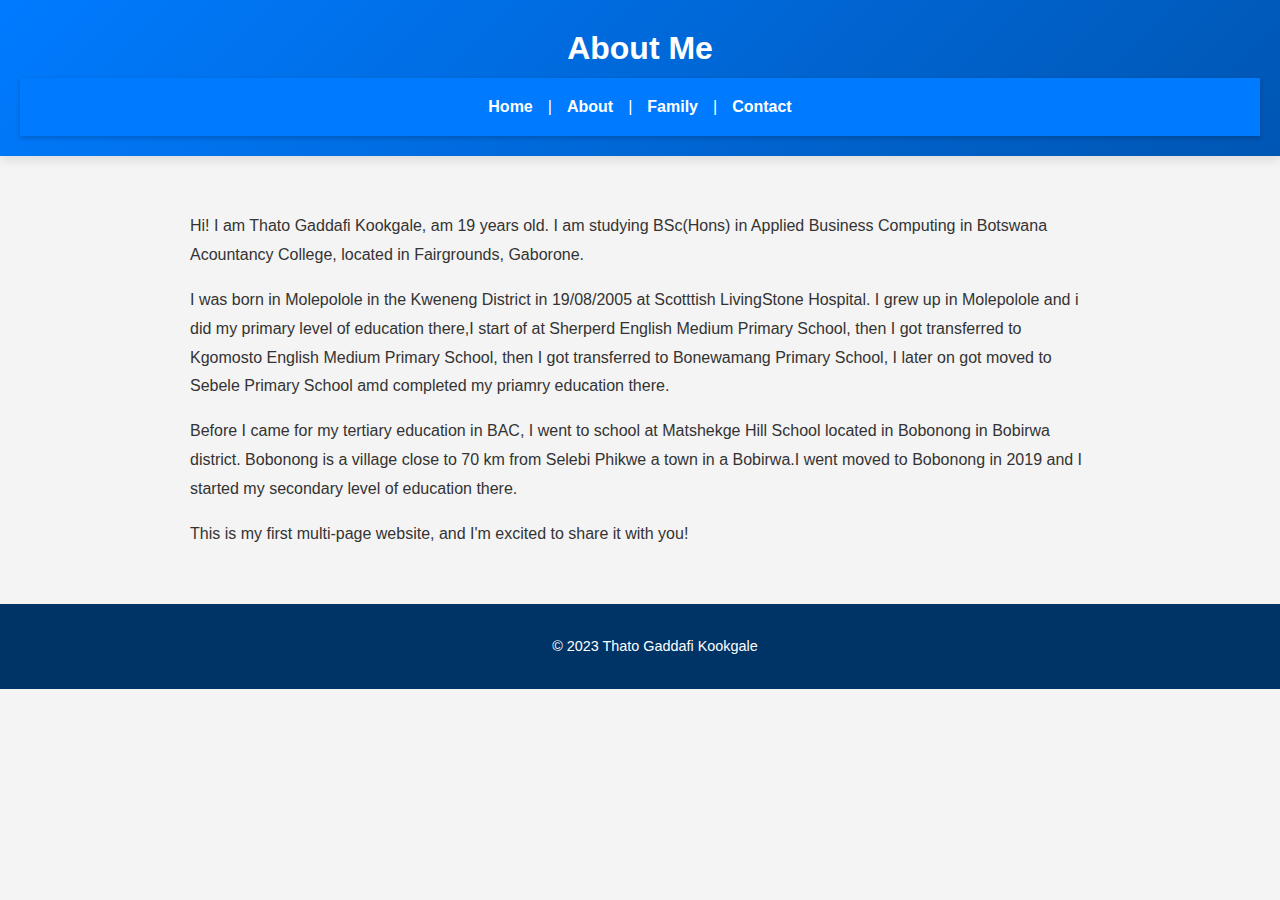
<file: about.html>
<head>
    <meta charset="UTF-8">
    <meta name="viewport" content="width=device-width, initial-scale=1.0">
    <title>About Me</title>
    <link rel="stylesheet" href="styles.css">
</head>
<body>
    <header>
        <h1>About Me</h1>
        <nav>
            <a href="index.html">Home</a> |
            <a href="about.html">About</a> |
            <a href="family.html">Family</a> |
            <a href="contact.html">Contact</a>
        </nav>
    </header>

    <main>
        <p>Hi! I am Thato Gaddafi Kookgale, am 19 years old. I am studying BSc(Hons) in Applied Business Computing in Botswana Acountancy College, located in Fairgrounds, Gaborone. </p>
        <p>I was born in Molepolole in the Kweneng District in 19/08/2005 at Scotttish LivingStone Hospital. I grew up in Molepolole and i did my primary level of education there,I start of at Sherperd English Medium Primary School, then I got transferred to Kgomosto English Medium Primary School, then I got transferred to Bonewamang Primary School, I later on got moved to Sebele Primary School amd completed my priamry education there.</p> 
        <p>Before I came for my tertiary education in BAC, I went to school at Matshekge Hill School located in Bobonong in Bobirwa district. Bobonong is a village close to 70 km from Selebi Phikwe a town in a Bobirwa.I went moved to Bobonong in 2019 and I started my secondary level of education there.</p>
        <p>This is my first multi-page website, and I'm excited to share it with you!</p>
    </main>

    <footer>
        <p>&copy; 2023 Thato Gaddafi Kookgale</p>
    </footer>
</body>
</html>
</file>
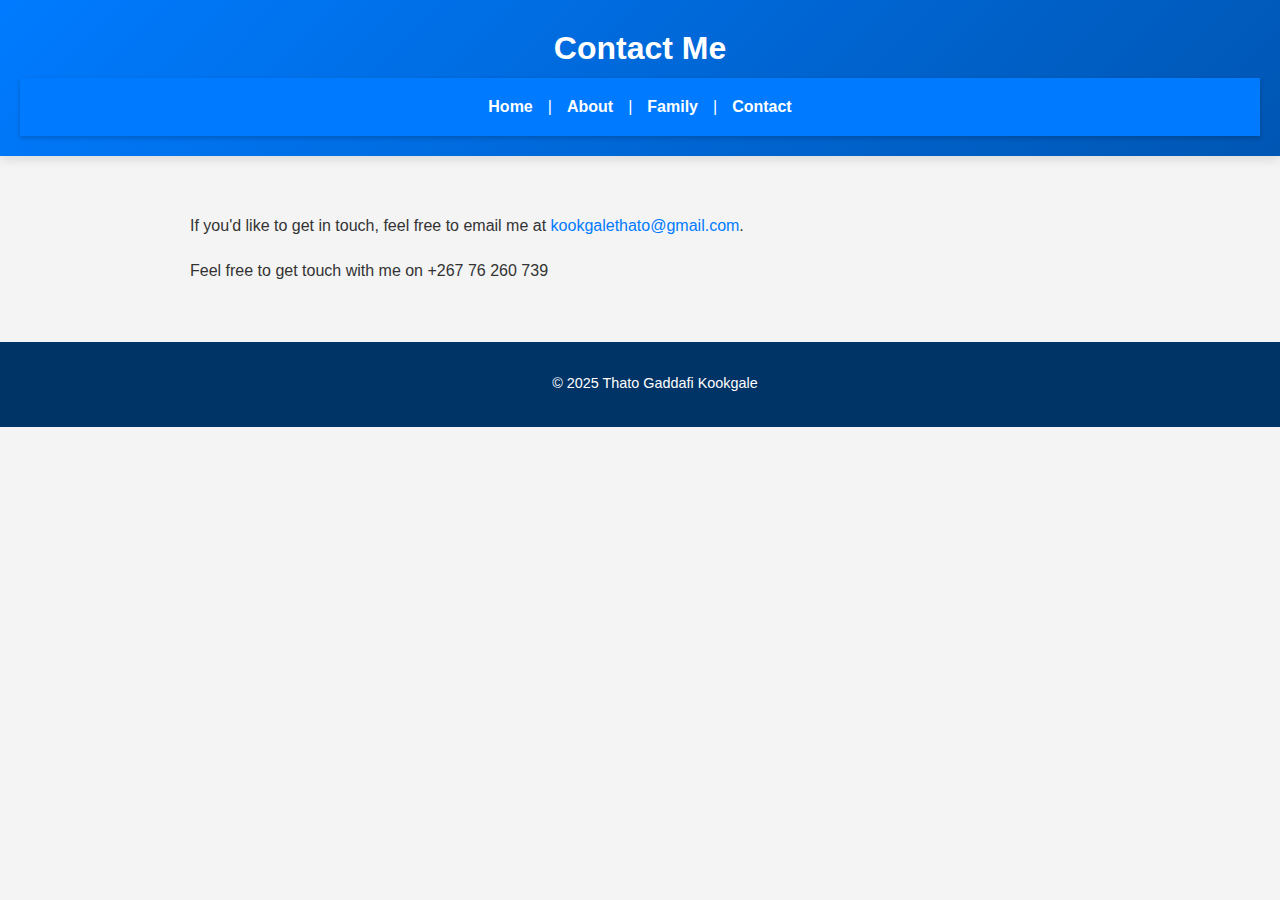
<file: contact.html>
<head>
    <meta charset="UTF-8">
    <meta name="viewport" content="width=device-width, initial-scale=1.0">
    <title>Contact Me</title>
    <link rel="stylesheet" href="styles.css">
</head>
<body>
    <header>
        <h1>Contact Me</h1>
        <nav>
            <a href="index.html">Home</a> |
            <a href="about.html">About</a> |
            <a href="family.html">Family</a> |
            <a href="contact.html">Contact</a>
        </nav>
    </header>

    <main>
        <p>If you'd like to get in touch, feel free to email me at <a href="http://www.kookgalethto@gmail.com">kookgalethato@gmail.com</a>.</p>

        <p>Feel free to get touch with me on +267 76 260 739</p>
    </main>

    <footer>
        <p>&copy; 2025 Thato Gaddafi Kookgale</p>
    </footer>
</body>
</html>
</file>
<file: styles.css>
/* Global Styles */
:root {
    --font-main: 'Arial', sans-serif;
    --primary-color: #007BFF;
    --secondary-color: #FF5733;
    --text-color: #333;
    --background-color: #F4F4F4;
    --header-bg: #0056B3;
    --footer-bg: #003366;
    --white: #FFFFFF;
}

body {
    font-family: var(--font-main);
    color: var(--text-color);
    background-color: var(--background-color);
    margin: 0;
    padding: 0;
    line-height: 1.8;
}

/* Header */
header {
    background: linear-gradient(135deg, var(--primary-color), var(--header-bg));
    color: var(--white);
    padding: 20px;
    text-align: center;
    box-shadow: 0px 4px 10px rgba(0, 0, 0, 0.1);
}

header h1 {
    margin: 0;
    font-weight: 700;
}

/* Navigation */
nav {
    display: flex;
    justify-content: center;
    align-items: center;
    padding: 15px;
    background: var(--primary-color);
    box-shadow: 0px 2px 5px rgba(0, 0, 0, 0.2);
}

nav a {
    color: var(--white);
    text-decoration: none;
    margin: 0 15px;
    font-weight: 600;
    transition: color 0.3s ease-in-out;
}

nav a:hover {
    color: var(--secondary-color);
}

/* Main Content */
main {
    padding: 40px 20px;
    max-width: 900px;
    margin: 0 auto;
}

main img {
    max-width: 100%;
    height: auto;
    display: block;
    margin: 20px auto;
    border: 5px solid var(--seconday-color);
    border-radius: 10px;
    transition: transform 0.3s ease-in-out, box-shadow 0.3s ease-in-out;
}

main img:hover {
    transform: scale(1.05);
    box-shadow: 0px 4px 10px rgba(0, 0, 0, 0.2);
}

/* Links */
a {
    color: var(--primary-color);
    text-decoration: none;
    font-weight: 500;
    transition: color 0.3s ease-in-out;
}

a:hover {
    color: var(--secondary-color);
    text-decoration: underline;
}

/* Special Mailto Links */
main a[href^="mailto:"] {
    color: var(--secondary-color);
    font-weight: bold;
}

/* Footer */
footer {
    background-color: var(--footer-bg);
    color: var(--white);
    text-align: center;
    padding: 15px;
    position: relative;
    bottom: 0;
    width: 100%;
    font-size: 0.9em;
}

/* Responsive Design */
@media (max-width: 768px) {
    nav {
        flex-direction: column;
        text-align: center;
    }

    nav a {
        display: block;
        padding: 10px;
    }

    main {
        padding: 20px;
    }

    footer {
        padding: 10px;
    }
}
</file>
